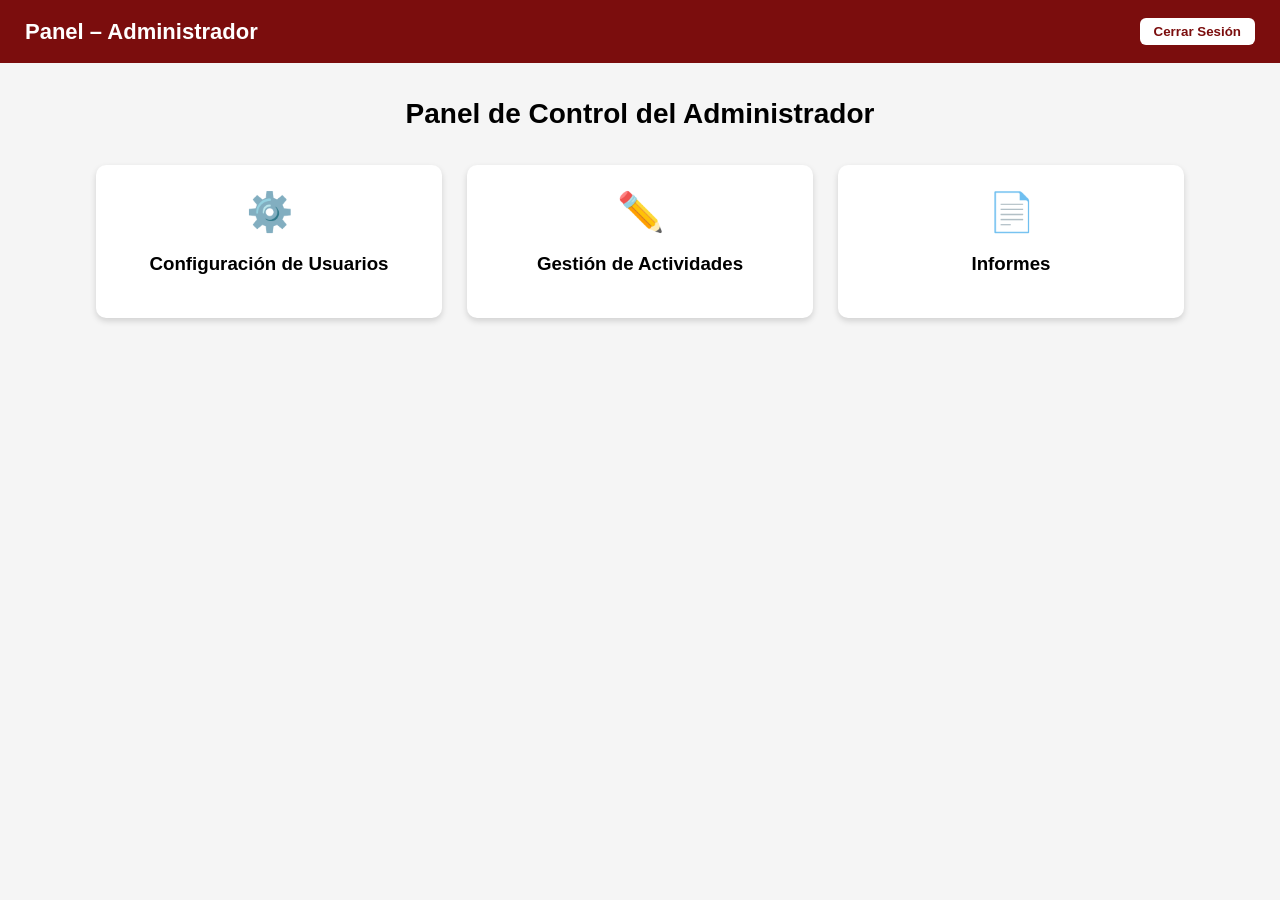
<file: administrador.html>
<!DOCTYPE html>
<html lang="es">
<head>
  <meta charset="UTF-8" />
  <title>Panel del Administrador</title>
  <style>
    body { margin:0; font-family:Arial,sans-serif; background:#f5f5f5; }
    .header { background:#7b0d0d; color:#fff; padding:18px 25px; font-size:22px;
              font-weight:bold; display:flex; justify-content:space-between; align-items:center; }
    .logout-btn { background:#fff; color:#7b0d0d; border:none; border-radius:6px;
                  padding:6px 14px; cursor:pointer; font-weight:bold; }
    .main-title { text-align:center; font-size:28px; margin:35px 0; font-weight:bold; }
    .grid-container { display:grid; gap:25px; width:85%; margin:auto;
                       grid-template-columns:repeat(auto-fit,minmax(240px,1fr)); }
    .card { background:#fff; padding:25px; border-radius:10px;
            box-shadow:0 3px 6px rgba(0,0,0,.15); text-align:center;
            transition:.2s; text-decoration:none; color:#000; display:block; }
    .card:hover { transform:scale(1.04); }
    .icon { font-size:38px; margin-bottom:10px; display:block; }
  </style>
</head>
<body>
  <div class="header">
    Panel – Administrador
    <button class="logout-btn" onclick="cerrarSesion()">Cerrar Sesión</button>
  </div>
  <div class="main-title">Panel de Control del Administrador</div>
  <div class="grid-container">
    <a href="confiusuaad.html" class="card">
      <span class="icon">⚙️</span><h3>Configuración de Usuarios</h3>
    </a>
    <a href="gestionactiad.html" class="card">
      <span class="icon">✏️</span><h3>Gestión de Actividades</h3>
    </a>
    <a href="informesadministr.html" class="card">
      <span class="icon">📄</span><h3>Informes</h3>
    </a>
  </div>
  <script>
    async function cerrarSesion() {
      await fetch('../api/auth.php', { method: 'DELETE' });
      window.location.href = '../index.html';
    }
  </script>
</body>
</html>
</file>
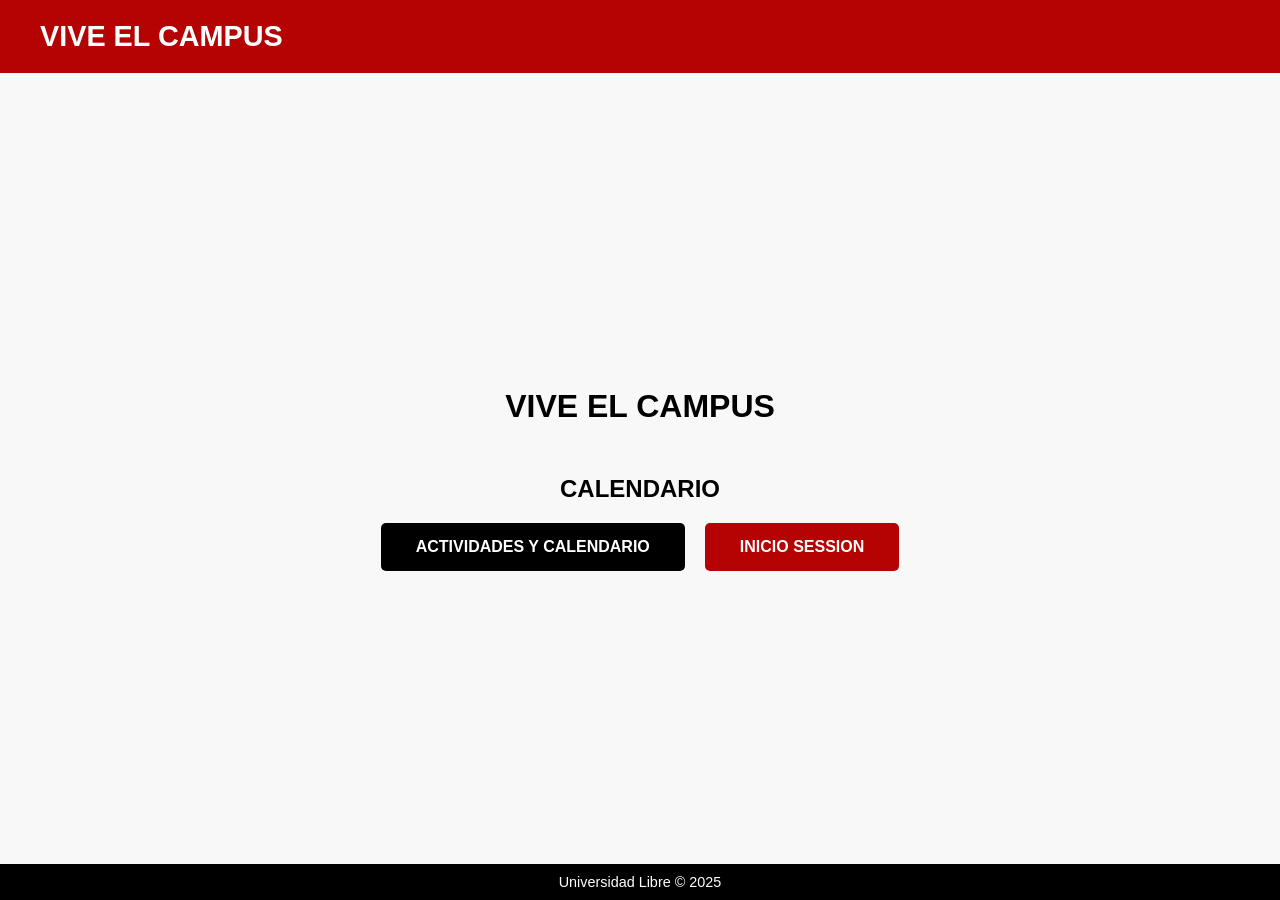
<file: calendario.html>
<!doctype html>
<html lang="es">
<head>
    <meta charset="UTF-8" />
    <meta name="viewport" content="width=device-width, initial-scale=1.0" />
    <title>Calendario</title>
    <style>
      /* Estilos generales */
    body {
        margin: 0;
        font-family: "Arial Black", sans-serif;
        background-color: #1b1b1b;
        color: #000;
        display: flex;
        flex-direction: column;
        min-height: 100vh;
    }

      /* Encabezado rojo superior */
    header {
        background-color: #b50303;
        color: white;
        padding: 20px 40px;
        font-size: 1.8em;
        font-weight: bold;
    }

    header span {
        color: #fff;
    }

      /* Sección principal */
    main {
        flex: 1;
        background-color: #f8f8f8;
        display: flex;
        flex-direction: column;
        justify-content: center;
        align-items: center;
        padding: 50px 20px;
    }

    main h1 {
        font-size: 2em;
        margin-bottom: 30px;
    }

      /* Botones */
    .buttons {
        display: flex;
        gap: 20px;
    }

    .btn {
        padding: 15px 35px;
        font-size: 1em;
        border: none;
        border-radius: 5px;
        font-weight: bold;
        cursor: pointer;
        transition: 0.3s;
    }

    .btn-black {
        background-color: #000;
        color: white;
    }

    .btn-black:hover {
        background-color: #333;
    }

    .btn-red {
        background-color: #b50303;
        color: white;
    }

    .btn-red:hover {
        background-color: #d41616;
    }

      /* Pie de página */
    footer {
        background-color: #000;
        color: white;
        text-align: center;
        padding: 10px 0;
        font-size: 0.9em;
    }
    </style>
    <script>
    function mostrarMensaje() {
        alert("Redirigiendo al index...");
        window.location.href = "index.html";
    }
    </script>
</head>
<body>
    <header>
    <span>VIVE EL CAMPUS</span>
    </header>

    <main>
    <h1>VIVE EL CAMPUS</h1>
    <h2>CALENDARIO</h2>
    <div class="buttons">
        <a href="index.html">
        <button class="btn btn-black">ACTIVIDADES Y CALENDARIO</button>
        </a>
        <a href="inicio.html">
        <button class="btn btn-red">INICIO SESSION</button>
        </a>
    </div>
    </main>

    <footer>Universidad Libre © 2025</footer>
</body>
</html>
</file>
